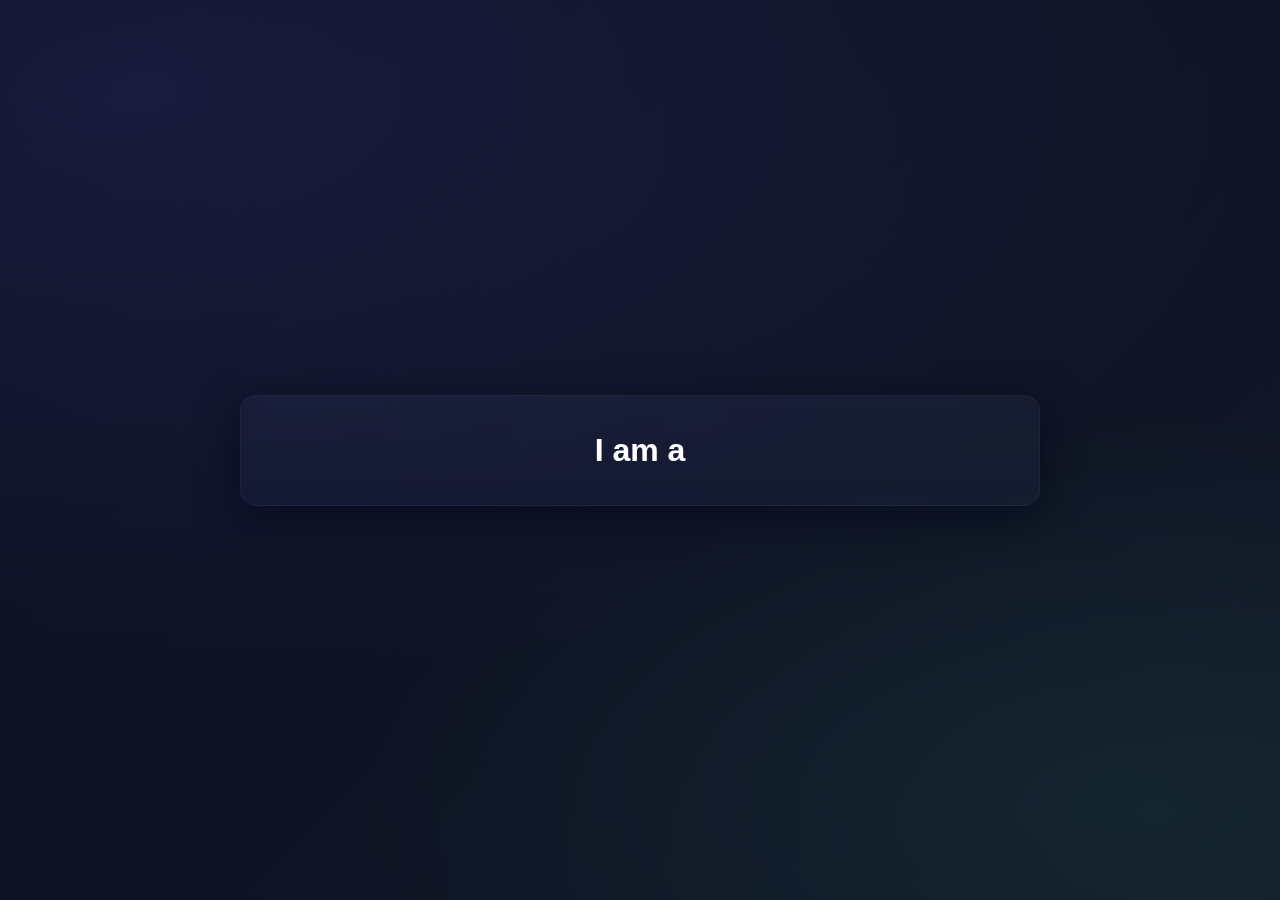
<file: index.html>
<!DOCTYPE html>
<html lang="en">
<head>
    <meta charset="UTF-8">
    <meta name="viewport" content="width=device-width, initial-scale=1.0">
    <title>Auto Text Animotor in Html</title>
    <link rel="stylesheet" href="style.css">
</head>
<body>
    <div class="container">
        <h1>I am a Student</h1>
    </div>
    <script src="script.js"></script>
</body>
</html>
</file>
<file: style.css>
:root{
    --bg-1: #0b1021;
    --bg-2: #111827;
    --glass: rgba(255,255,255,0.06);
    --accent: #7c5cff;
    --accent-2: #4be1b6;
    --muted: rgba(255,255,255,0.72);
}

*{box-sizing: border-box; margin:0; padding:0}

body{
    font-family: Inter, 'Segoe UI', Roboto, Arial, sans-serif;
    min-height:100vh;
    display:flex;
    align-items:center;
    justify-content:center;
    background: radial-gradient(1200px 600px at 10% 10%, rgba(124,92,255,0.12), transparent),
                radial-gradient(800px 400px at 90% 90%, rgba(75,225,182,0.07), transparent),
                linear-gradient(135deg,var(--bg-1), var(--bg-2));
    color: white;
    position:relative;
    overflow:hidden;
}

.stars{
    position:absolute; inset:0; z-index:0; pointer-events:none; opacity:0.6;
    background-image: radial-gradient(#ffffff 1px, transparent 1px);
    background-size: 100px 100px;
    mix-blend-mode: screen;
}

.container{
    position:relative; z-index:2;
    width:min(800px, 94%);
    padding:36px 44px;
    border-radius:16px;
    background: linear-gradient(180deg, rgba(255,255,255,0.03), rgba(255,255,255,0.02));
    border: 1px solid rgba(255,255,255,0.04);
    box-shadow: 0 10px 40px rgba(2,6,23,0.6);
    backdrop-filter: blur(8px) saturate(120%);
    text-align:center;
}

.text-wrapper{ min-height:180px; display:flex; flex-direction:column; justify-content:center; gap:10px }

.animated-text{ color:var(--muted); margin:0 }

#line1{ font-size:46px; color: #fff; font-weight:700; letter-spacing:0.6px }
#line2{ font-size:26px; color: rgba(255,255,255,0.85); font-weight:600 }
#line3{ font-size:20px; color: rgba(255,255,255,0.85); font-style:italic }

.cursor{ display:none; width:4px; height:34px; background: linear-gradient(180deg,var(--accent),var(--accent-2)); margin:14px auto; border-radius:2px; animation: cursorBlink 1s steps(2) infinite }

@keyframes cursorBlink{ 0%,49%{opacity:1} 50%,100%{opacity:0} }

.controls{ margin-top:22px; display:flex; gap:12px; justify-content:center }

.btn{ padding:10px 22px; border-radius:10px; border:0; cursor:pointer; font-weight:700; color:#fff; background:linear-gradient(90deg,var(--accent), var(--accent-2)); box-shadow: 0 8px 30px rgba(124,92,255,0.16); transition:transform .18s ease, box-shadow .18s ease }
.btn:hover:not(:disabled){ transform:translateY(-4px); box-shadow: 0 14px 40px rgba(124,92,255,0.22) }
.btn:disabled{ opacity:0.6; cursor:not-allowed }

.info{ margin-top:14px; color: rgba(255,255,255,0.6); font-size:13px }

/* subtle accent glow when animating */
.container.animating{ box-shadow: 0 16px 60px rgba(76, 31, 255, 0.12), inset 0 1px 0 rgba(255,255,255,0.02) }

@media (max-width:640px){
    .container{ padding:22px }
    #line1{ font-size:28px }
    #line2{ font-size:18px }
    #line3{ font-size:16px }
    .cursor{ height:26px }
    .btn{ padding:10px 16px }
}

/* small accessible focus style */
.btn:focus{ outline:3px solid rgba(124,92,255,0.14); outline-offset:3px }
</file>
